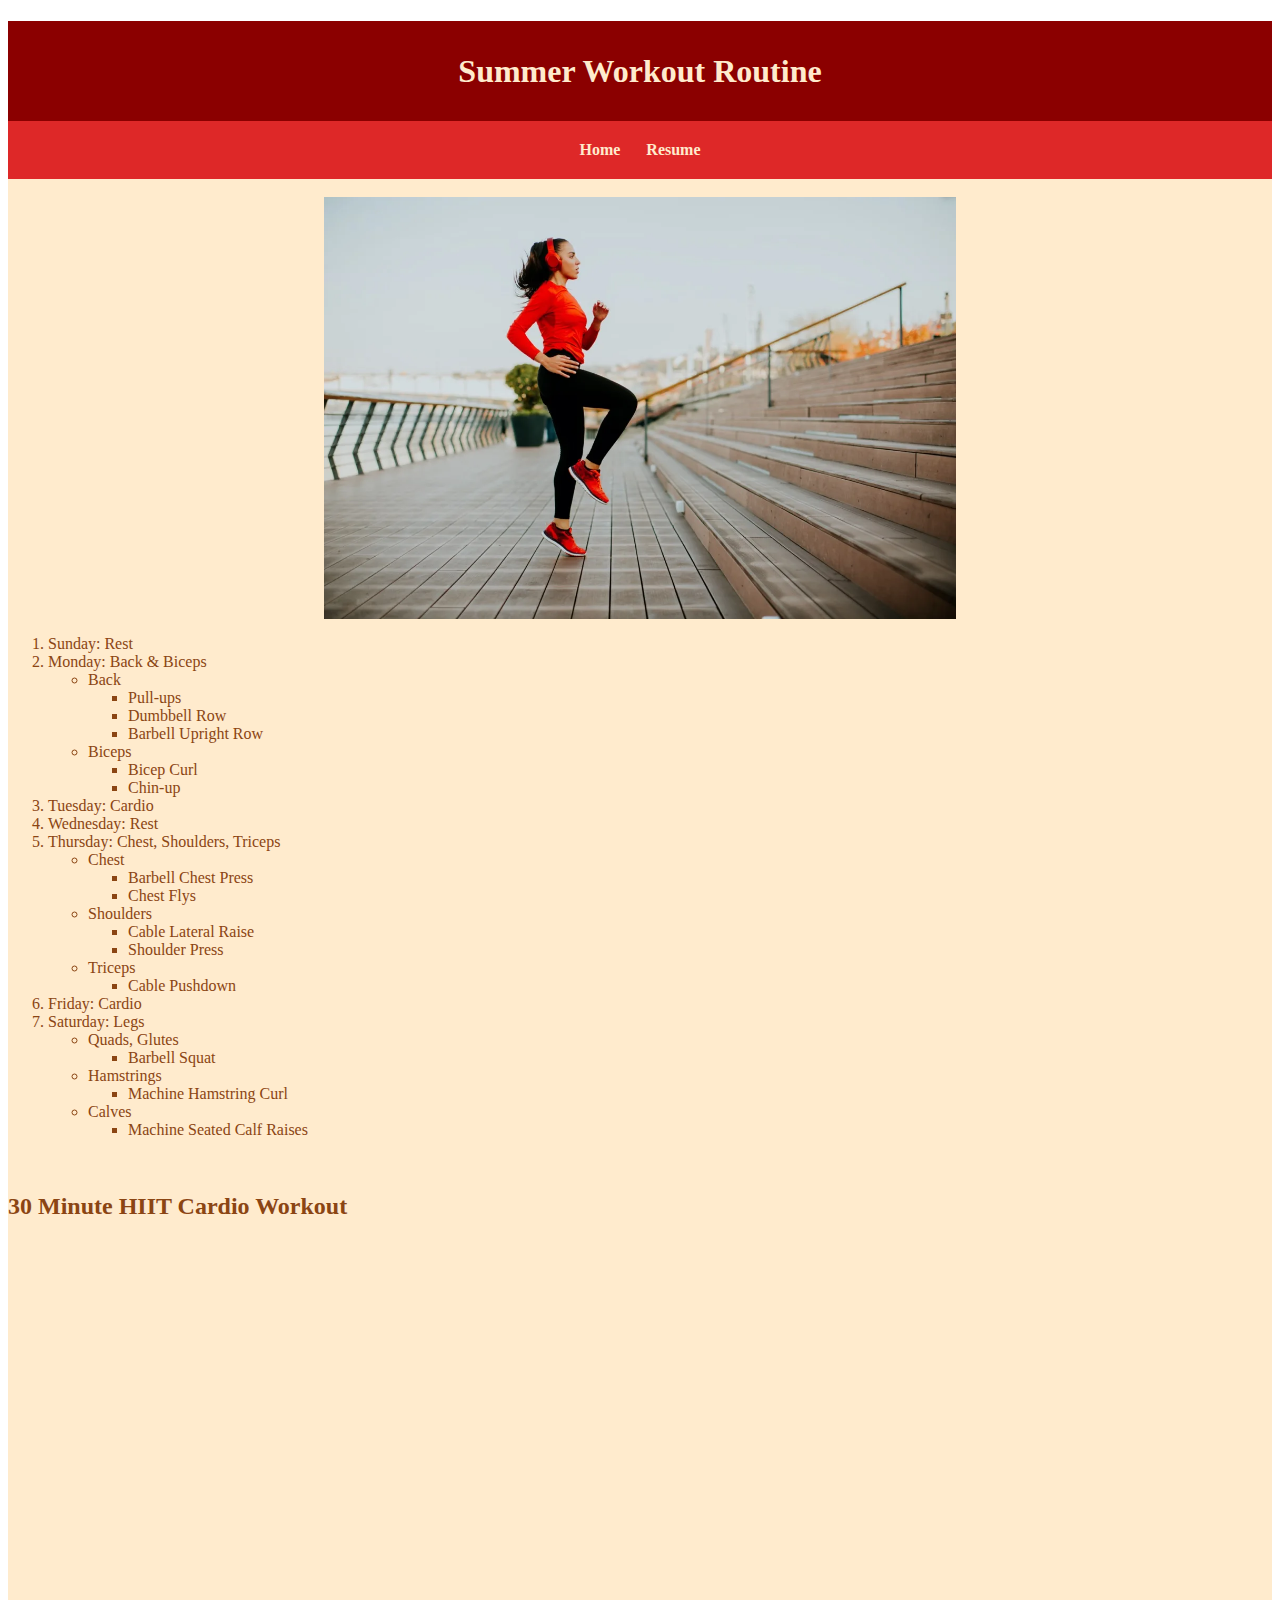
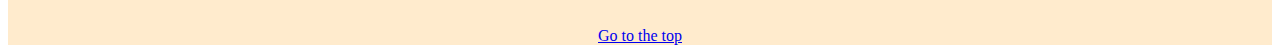
<file: Final Project/workout.html>
<!DOCTYPE html>
<html lang="en">
<head>
    <meta charset="UTF-8">
    <meta http-equiv="X-UA-Compatible" content="IE=edge">
    <meta name="viewport" content="width=device-width, initial-scale=1.0">
    <link rel="stylesheet" type="text/css" href="./css/scratchstyles.css">
    <title>Summer Workout Routine</title>
</head>
<body>
    <div class="common header">
    <h1 id="top">Summer Workout Routine</h1>
    </div>
<div class="common">
<nav a class="common navigation">
    <a href="./index.html">Home</a>
    <a href="./resume.html">Resume</a>
  </nav>
</div>
<div class="common mainbody">
<br>
        <img src="assets/img/workout.webp" alt="Muscle Before Summer">
    <ol>
        <li>Sunday: Rest</li>
        <li>Monday: Back & Biceps</li>
        <ul>
            <li>Back</li>
            <ul>
                <li>Pull-ups</li>
                <li>Dumbbell Row</li>
                <li>Barbell Upright Row</li>
              </ul>
            <li>Biceps</li>
            <ul>
                <li>Bicep Curl</li>
                <li>Chin-up</li>
              </ul>
          </ul>
        <li>Tuesday: Cardio</li>
        <li>Wednesday: Rest</li>
        <li>Thursday: Chest, Shoulders, Triceps</li>
        <ul>
            <li>Chest</li>
            <ul>
                <li>Barbell Chest Press</li>
                <li>Chest Flys</li>
              </ul>
            <li>Shoulders</li>
            <ul>
                <li>Cable Lateral Raise</li>
                <li>Shoulder Press</li>
              </ul>
            <li>Triceps</li>
              <ul>
                  <li>Cable Pushdown</li>
                </ul>
          </ul>
        <li>Friday: Cardio</li>
        <li>Saturday: Legs</li>
        <ul>
            <li>Quads, Glutes</li>
            <ul>
                <li>Barbell Squat</li>
              </ul>
        <ul>
              </ul>
            <li>Hamstrings</li>
            <ul>
                <li>Machine Hamstring Curl</li>
              </ul>
            <li>Calves</li>
              <ul>
                  <li>Machine Seated Calf Raises</li>
                </ul>
          </ul>
      </ol>
    <br>
    <h2>30 Minute HIIT Cardio Workout</h2>
    <div class="video-container">
      <iframe width="560" height="315" src="https://www.youtube.com/embed/bdCX8Nb_2Mg" title="YouTube video player" frameborder="0" allow="accelerometer; autoplay; clipboard-write; encrypted-media; gyroscope; picture-in-picture; web-share" allowfullscreen></iframe>
    </div>
    <br>
    <br>
    
    <div class='tableauPlaceholder' id='viz1682439330309' style='position: relative'>
      <noscript>
          <a href='#'><img alt='Is Your County Obese?                            Select your county to see how it compares with other counties in the country                         ' src='https:&#47;&#47;public.tableau.com&#47;static&#47;images&#47;Re&#47;Regional_16824392112220&#47;Obesity&#47;1_rss.png' style='border: none' /></a>
      </noscript><object class='tableauViz'  style='display:none;'><param name='host_url' value='https%3A%2F%2Fpublic.tableau.com%2F' /> <param name='embed_code_version' value='3' /> <param name='site_root' value='' /><param name='name' value='Regional_16824392112220&#47;Obesity' />
          <param name='tabs' value='no' /><param name='toolbar' value='yes' />
          <param name='static_image' value='https:&#47;&#47;public.tableau.com&#47;static&#47;images&#47;Re&#47;Regional_16824392112220&#47;Obesity&#47;1.png' /> 
          <param name='animate_transition' value='yes' /><param name='display_static_image' value='yes' /><param name='display_spinner' value='yes' />
          <param name='display_overlay' value='yes' /><param name='display_count' value='yes' /><param name='language' value='en-US' />
          <param name='filter' value='publish=yes' /></object></div>                
          <script type='text/javascript'>                    
          var divElement = document.getElementById('viz1682439330309');                    
          var vizElement = divElement.getElementsByTagName('object')[0];                    if ( divElement.offsetWidth > 800 ) { vizElement.style.width='100%';vizElement.style.height=(divElement.offsetWidth*0.75)+'px';} else if ( divElement.offsetWidth > 500 ) { vizElement.style.width='100%';vizElement.style.height=(divElement.offsetWidth*0.75)+'px';} else { vizElement.style.width='100%';vizElement.style.height='877px';}                     var scriptElement = document.createElement('script');                    scriptElement.src = 'https://public.tableau.com/javascripts/api/viz_v1.js';                    vizElement.parentNode.insertBefore(scriptElement, vizElement);</script>
 
 <br>
   <br>
   <a href="#top">Go to the top</a>
    </div>

    
      </body>

</body>
</html>
</file>
<file: Final Project/css/scratchstyles.css>
img{
    display: block;
    margin-left: auto;
    margin-right: auto;
    width: 50%;
}

.common{
    text-align:left;
    font-family: Cambria, Cochin, Georgia, Times, 'Times New Roman', serif;
    color:saddlebrown;
}

.header{
    height: 100px;
    background-color:darkred;
    color: blanchedalmond;
    line-height: 100px;
    text-align:center;
}

.mainbody{
    background-color:blanchedalmond;
}

nav{
    background-color: rgb(222, 40, 40);
    padding: 10px;
    overflow: hidden;
   
}

nav a{
    float: left;
    color: blanchedalmond;
    padding: 10px 13px;
    text-decoration: none;
    font-size: 16px;
    font-weight: bold;
}

nav a:hover{
    background-color:#dfb2b2;
    color: darkred;
}

.video-container {
    display: flex;
    justify-content: center;
}

.navigation{
    display:flex;
    justify-content:center;
}

div.common.mainbody a {
    display: block;
    text-align: center;
  }


  .common.mainbody {
    font-family:Georgia, 'Times New Roman', Times, serif;
  }
</file>
